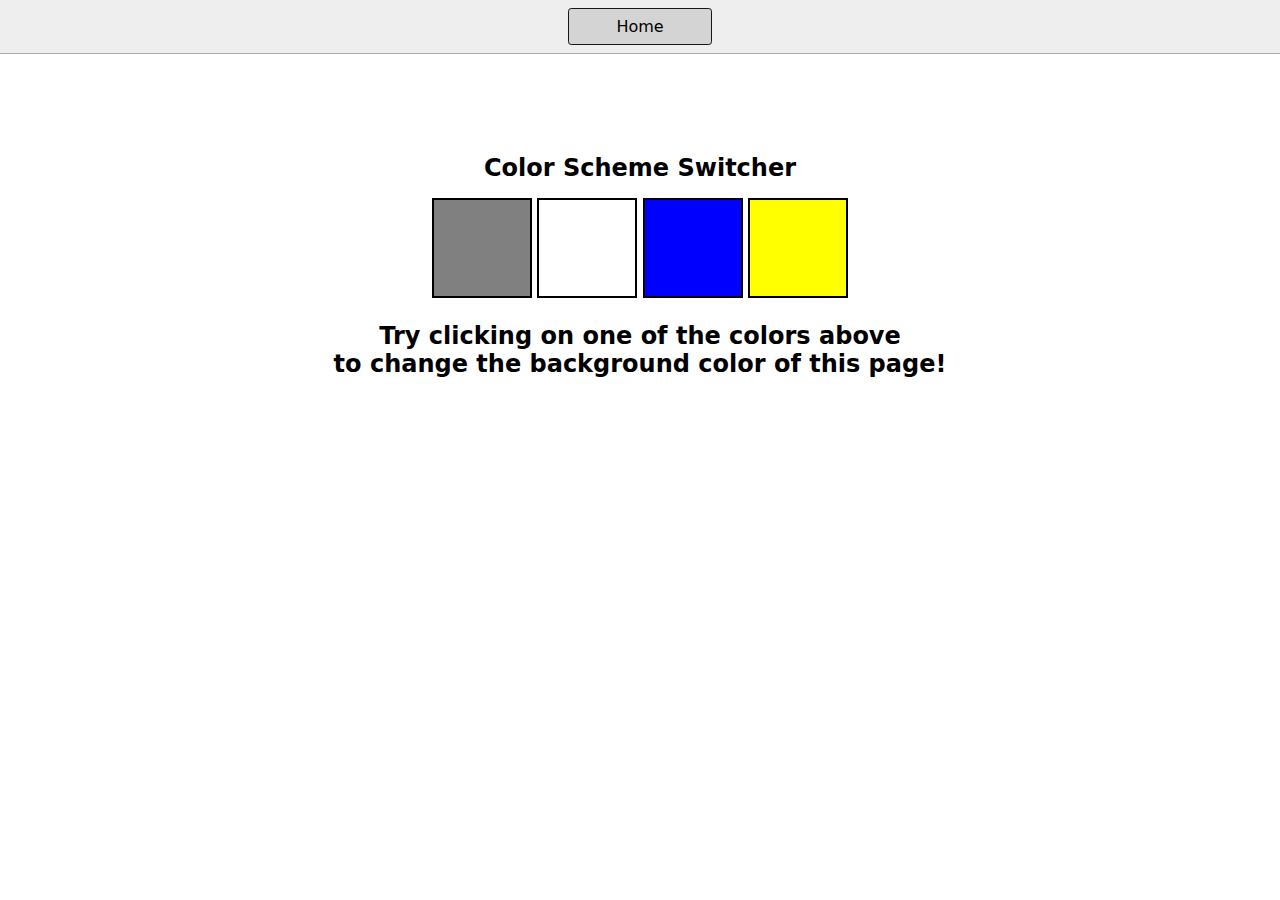
<file: one_project/index.html>
<!DOCTYPE html>
<html lang="en">
  <head>
    <meta charset="UTF-8" />
    <meta name="viewport" content="width=device-width, initial-scale=1.0" />
    <meta http-equiv="X-UA-Compatible" content="ie=edge" />
    <link rel="stylesheet" href="style.css" />
    <link rel="stylesheet" href="../styles.css" />
    <title>JavaScript Background Color Switcher</title>
  </head>
  <body>
    <nav>
      <a href="/" aria-current="page">Home</a>
     
    </nav>
    <div class="canvas">
      <!-- <a
        style="
          background-color: #fff;
          padding: 10px 30px;
          border-radius: 8px;
          color: #212121;
          text-decoration: none;
          border: 2px solid #212121;
        "
        href="../index.html"
        >Back to Home Page</a
      > -->
      <h1>Color Scheme Switcher</h1>
      <span class="button" id="grey"></span>
      <span class="button" id="white"></span>
      <span class="button" id="blue"></span>
      <span class="button" id="yellow"></span>
      <h2>
        Try clicking on one of the colors above
        <span>to change the background color of this page!</span>
      </h2>
    </div>
    <script src="index.js"></script>
  </body>
</html>
</file>
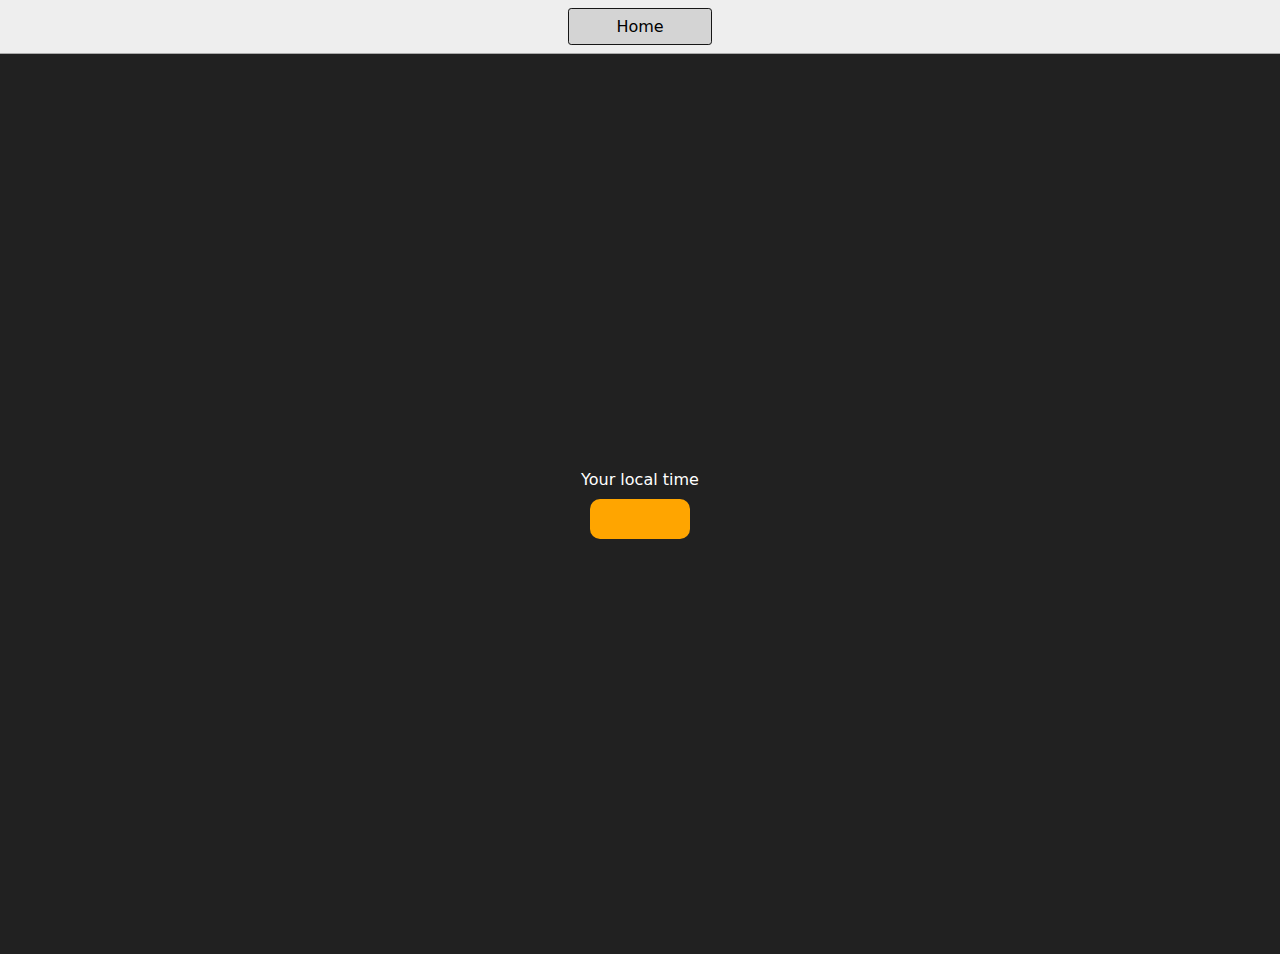
<file: three_digitalClock/index.html>
<!DOCTYPE html>
<html lang="en">
  <head>
    <meta charset="UTF-8" />
    <meta name="viewport" content="width=device-width, initial-scale=1.0" />
    <meta http-equiv="X-UA-Compatible" content="ie=edge" />
    <link rel="stylesheet" type="text/css" href="../styles.css" />
    <title>Your Local Time</title>
    <style>
      body {
        background-color: #212121;
        color: #fff;
      }
      .center {
        display: flex;
        height: 100vh;
        justify-content: center;
        align-items: center;
        flex-direction: column;
      }
      #clock {
        font-size: 40px;
        background-color: orange;
        padding: 20px 50px;
        margin-top: 10px;
        border-radius: 10px;
      }
    </style>
  </head>
  <body>
    <nav>
      <a href="/" aria-current="page">Home</a>
      
    </nav>
    <div class="center">
      <div id="banner"><span>Your local time</span></div>
      <div id="clock"></div>
    </div>
    <script src="index.js"></script>
  </body>
</html>
</file>
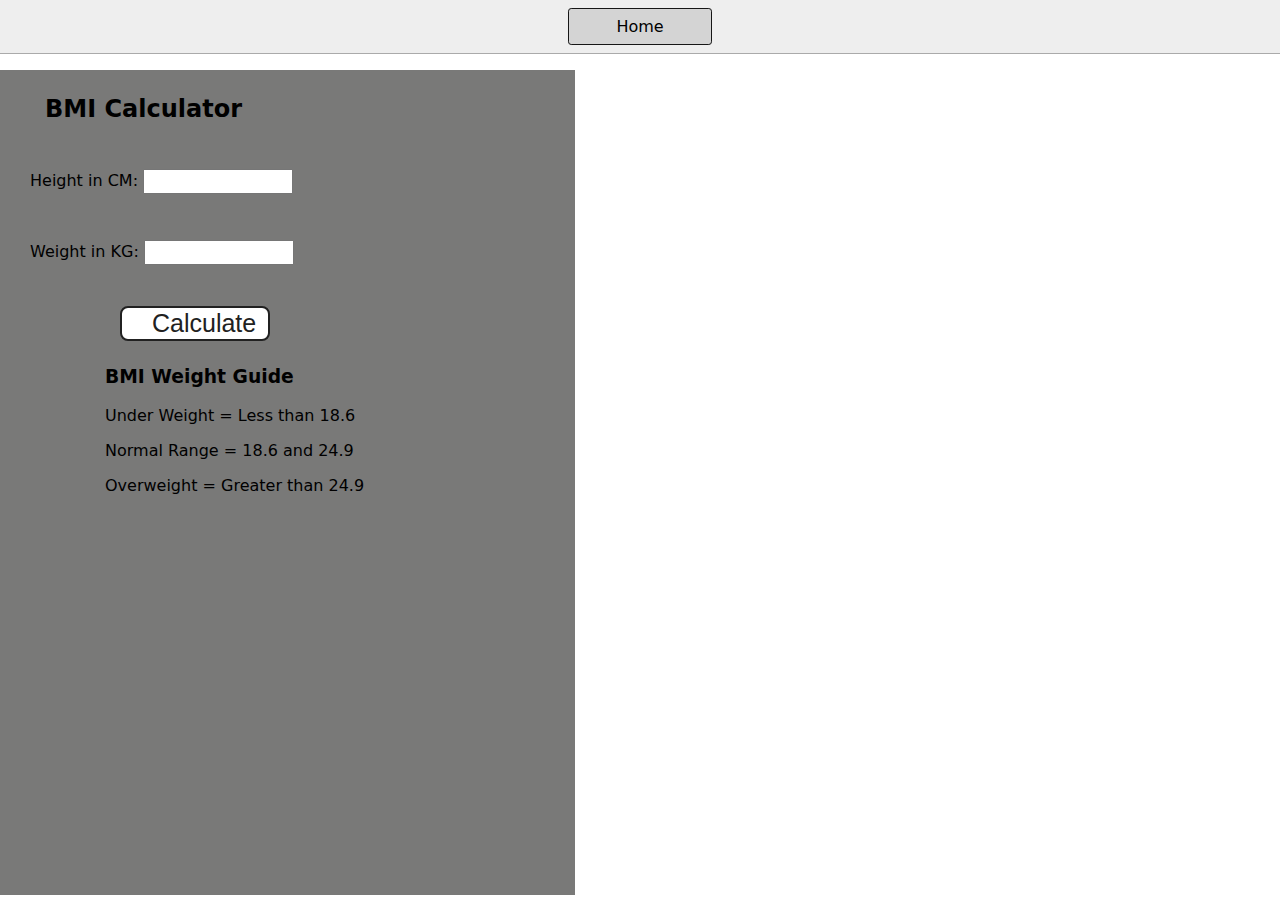
<file: two_bmiCalculator/index.html>
<!DOCTYPE html>
<html lang="en">
  <head>
    <meta charset="UTF-8" />
    <meta name="viewport" content="width=device-width, initial-scale=1.0" />
    <meta http-equiv="X-UA-Compatible" content="ie=edge" />
    <link rel="stylesheet" href="style.css" />
    <link rel="stylesheet" href="../styles.css" />
    <title>BMI Calculator</title>
  </head>
  <body>
    <nav>
      <a href="/" aria-current="page">Home</a>
      
    </nav>
    <div class="container">
      <h1>BMI Calculator</h1>
      <form>
        <p><label>Height in CM: </label><input type="text" id="height" /></p>
        <p><label>Weight in KG: </label><input type="text" id="weight" /></p>
        <button>Calculate</button>
        <div id="results"></div>
        <div id="weight-guide">
          <h3>BMI Weight Guide</h3>
          <p>Under Weight = Less than 18.6</p>
          <p>Normal Range = 18.6 and 24.9</p>
          <p>Overweight = Greater than 24.9</p>
        </div>
      </form>
    </div>
  </body>
  <script src="index.js"></script>
</html>
</file>
<file: one_project/style.css>
html {
    margin: 0;
  }
  
  span {
    display: block;
  }
  .canvas {
    margin: 100px auto 100px;
    width: 80%;
    text-align: center;
  }
  
  .button {
    width: 100px;
    height: 100px;
    border: solid black 2px;
    display: inline-block;
  }
  
  #grey {
    background: grey;
  }
  
  #white {
    background: white;
  }
  #blue {
    background: blue;
  }
  #yellow {
    background: yellow;
  }
</file>
<file: styles.css>
* {
    box-sizing: border-box;
  }
  
  body {
    margin: 0;
    font-family: system-ui, sans-serif;
    color: black;
    background-color: white;
  }
  
  nav {
    display: flex;
    flex-wrap: wrap;
    align-items: center;
    justify-content: center;
    padding: 0.5rem;
    gap: 0.5rem;
    border-bottom: solid 1px #aaa;
    background-color: #eee;
  }
  
  nav a {
    display: inline-block;
    min-width: 9rem;
    padding: 0.5rem;
    border-radius: 0.2rem;
    border: solid 1px rgb(22, 22, 22);
    text-align: center;
    text-decoration: none;
    color: #1b1b1b;
  }
  
  nav a[aria-current='page'] {
    color: #000;
    background-color: #d4d4d4;
  }
  
  main {
    padding: 1rem;
  }
  
  h1 {
    font-weight: bold;
    font-size: 1.5rem;
  }
  
  .projects {
    display: flex;
    flex-direction: column;
  }
  
  .project-link {
    background-color: #fff;
    padding: 10px 30px;
    border-radius: 8px;
    color: #212121;
    text-decoration: none;
    border: 2px solid #212121;
    margin-top: 5px;
  }
</file>
<file: two_bmiCalculator/style.css>
.container {
    width: 575px;
    height: 825px;
  
    background-color: #797978;
    padding-left: 30px;
  }
  #height,
  #weight {
    width: 150px;
    height: 25px;
    margin-top: 30px;
  }
  
  #weight-guide {
    margin-left: 75px;
    margin-top: 25px;
  }
  
  #results {
    font-size: 35px;
    margin-left: 90px;
    margin-top: 20px;
    color: rgb(241, 241, 241);
  }
  
  button {
    width: 150px;
    height: 35px;
    margin-left: 90px;
    margin-top: 25px;
    background-color: #fff;
    padding: 1px 30px;
    border-radius: 8px;
    color: #212121;
    text-decoration: none;
    border: 2px solid #212121;
  
    font-size: 25px;
  }
  
  h1 {
    padding-left: 15px;
    padding-top: 25px;
    
  }
</file>
